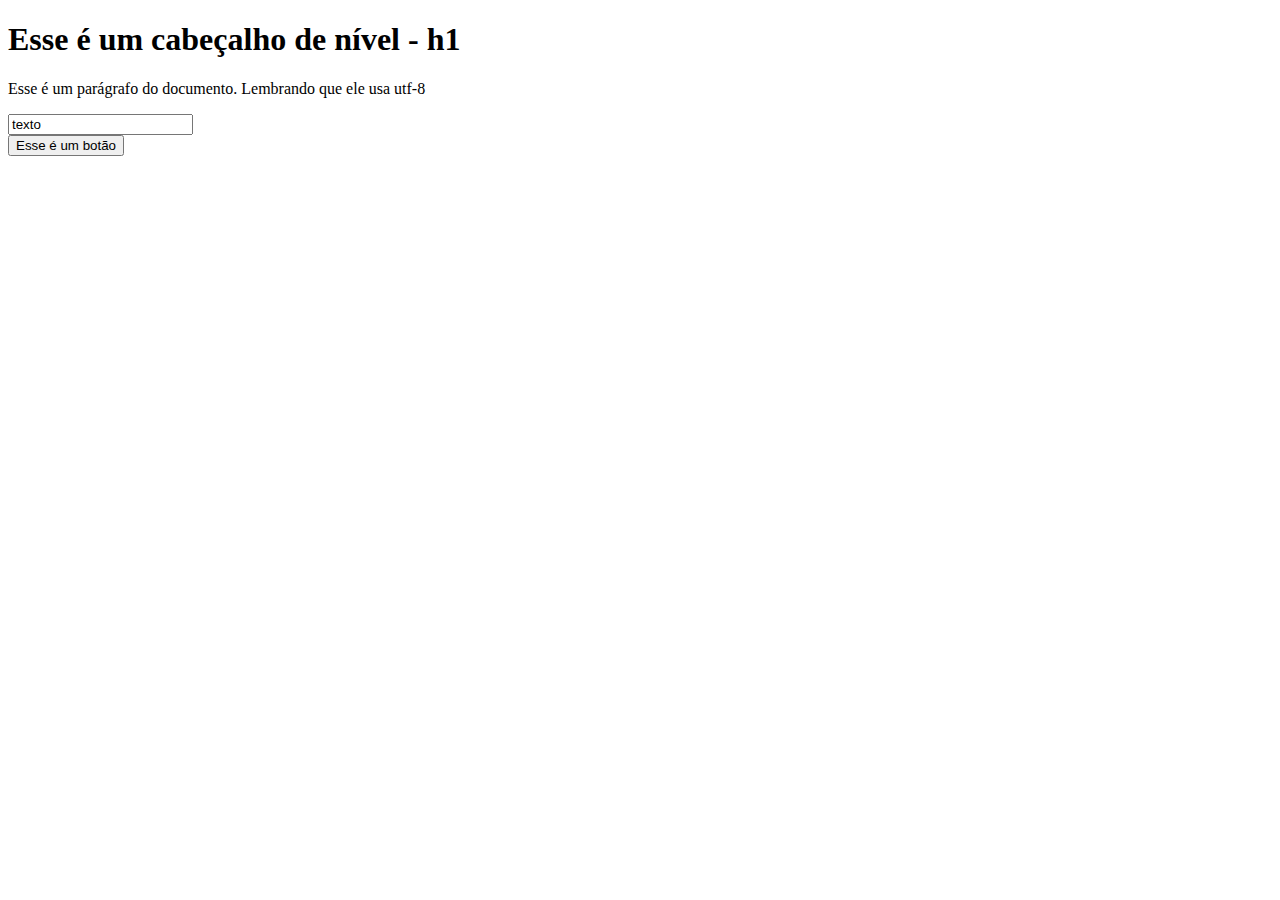
<file: AP1/index.html>
<!DOCTYPE html>
<html>
    <head>
        <meta charset="utf-8">
        <title>Título do documento da prova</title>
    </head>
    <body>
        <h1>Esse é um cabeçalho de nível - h1</h1>
        <p>Esse é um parágrafo do documento. Lembrando que ele usa utf-8</p>
        <input type="text" value="texto">
        <div>  
            <button>Esse é um botão</button>
        </div>
    </body>
</html>
</file>
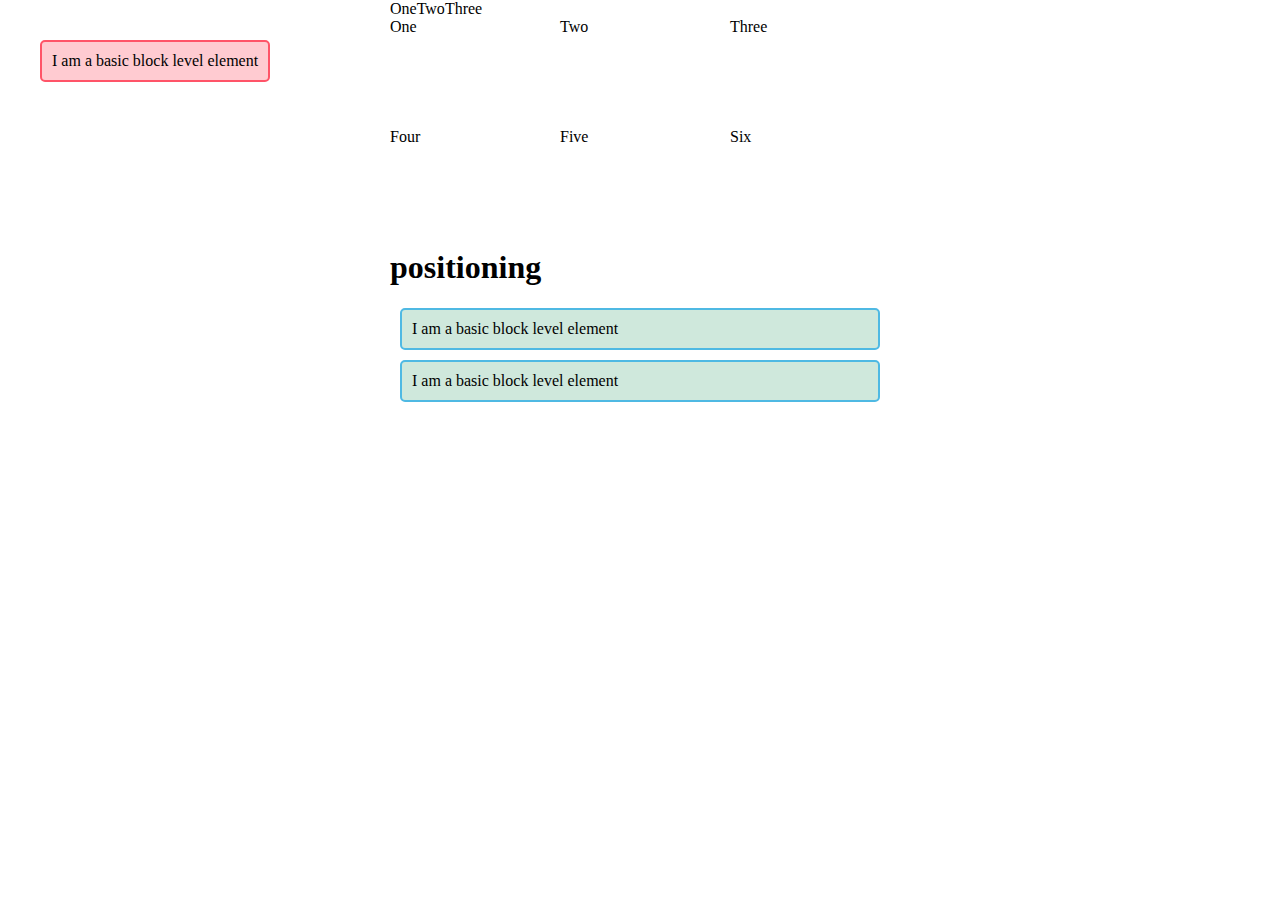
<file: aula_03_05/index.html>
<!DOCTYPE html>
<html lang="pt-br">
<head>
    <meta charset="UTF-8">
    <meta http-equiv="X-UA-Compatible" content="IE=edge">
    <meta name="viewport" content="width=device-width, initial-scale=1.0">
    <link rel="stylesheet" href="Style/style.css">   
    
    <title>Exemplo layout</title>
</head>
<body>
        <div class="wrapper">
        <div class="box1">One</div>
        <div class="box2">Two</div>
        <div class="box3">Three</div>

    </div>
    <div class="grid">
        <div class="box1">One</div>
        <div class="box2">Two</div>
        <div class="box3">Three</div>
        <div class="box4">Four</div>
        <div class="box5">Five</div>
        <div class="box6">Six</div>
    </div>

    <h1>positioning</h1>
    <p>I am a basic block level element</p>
    <p class="positioned">I am a basic block level element</p>
    <p>I am a basic block level element</p>

</body>
</html>
</file>
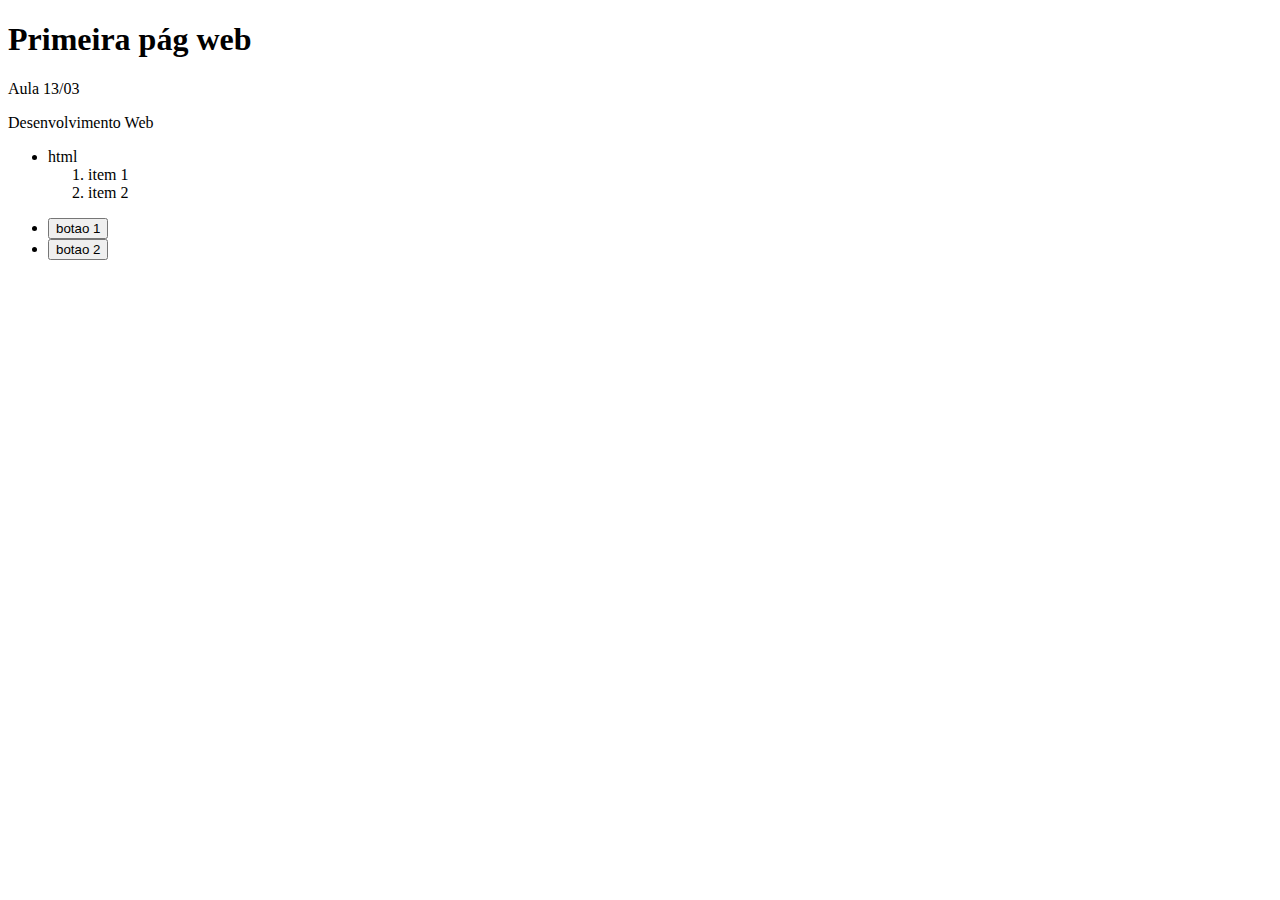
<file: aula_13_03/index.html>
<!DOCTYPE html>
<html lang = "pt-br">
    <head>
        <title>Página aula 13/03</title>
        <meta charset="utf-8">
    </head>
    <body>
        <h1>Primeira pág web</h1>
        <p>Aula <span>13/03</span></p>
        <div>
            <p>Desenvolvimento Web</p>
            <ul>
                <li>html</li>
                <ol>
                    <li>item 1</li>
                    <li>item 2</li>
                </ol>
            </ul>
            <menu>
                <li><button>botao 1</button></li>
                <li><button>botao 2</button></li>
            </menu>
        </div>
    </body>
</html>
</file>
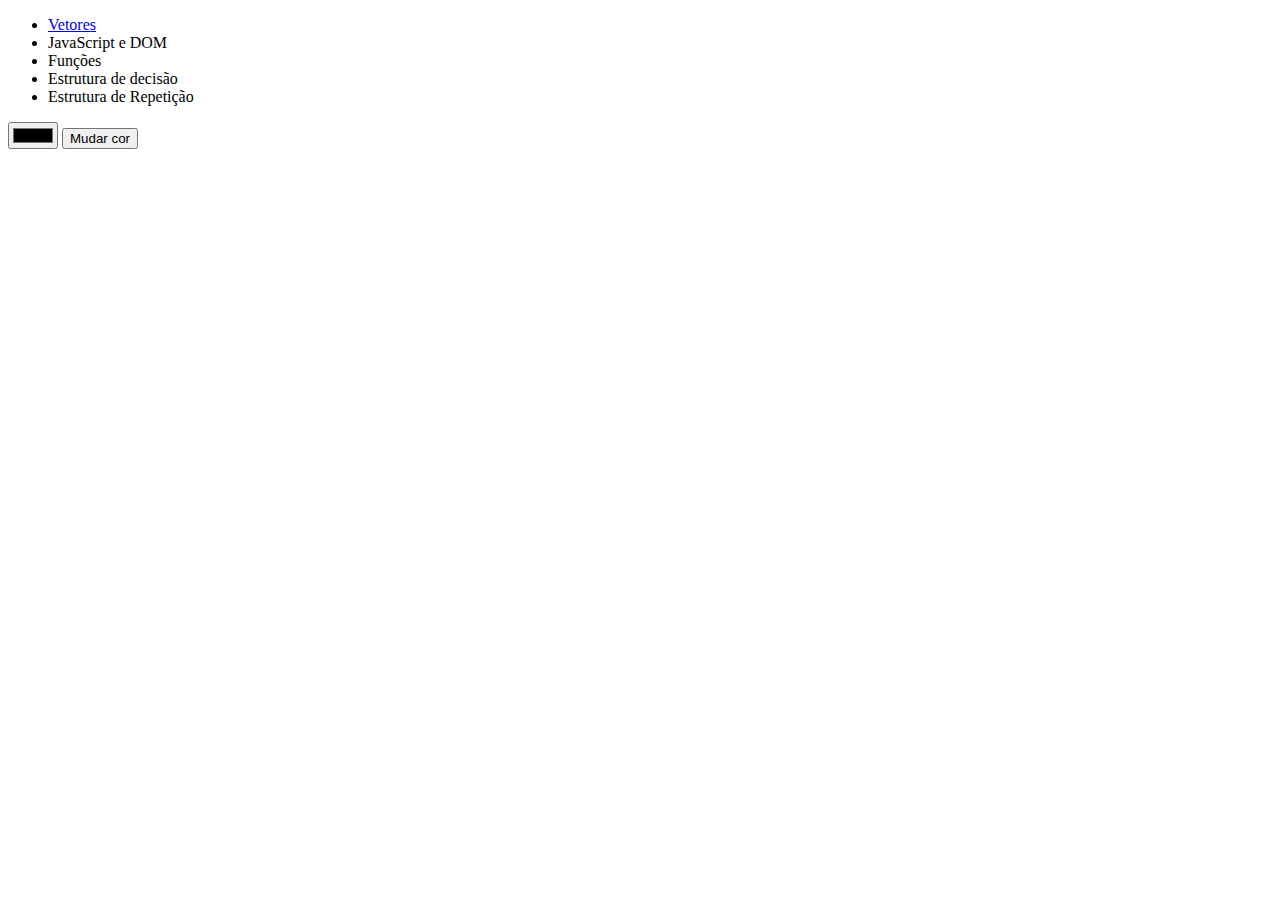
<file: aula_15_05/index.html>
<!DOCTYPE html>
<html lang="en">
<head>
    <meta charset="UTF-8">
    <meta http-equiv="X-UA-Compatible" content="IE=edge">
    <meta name="viewport" content="width=device-width, initial-scale=1.0">
    <title>Percorrendo Arrays</title>
    <script src="./script.js" defer></script>
</head>
<body>
    <ul>
        <li>
            <a 
                href = "https://github.com/"
                target = "_blank"
            >Vetores</a>
        </li>
        <li>JavaScript e DOM</li>
        <li>Funções</li>
        <li>Estrutura de decisão</li>
        <li>Estrutura de Repetição</li>
        </li>
    </ul>
    <div>
        <div id="colorida"></div>
        <input type ="color" id="input_cor">
        <button id="botao">Mudar cor</button>
    </div>
    <div id="imagens">
        
    </div>
</body>
</html>
</file>
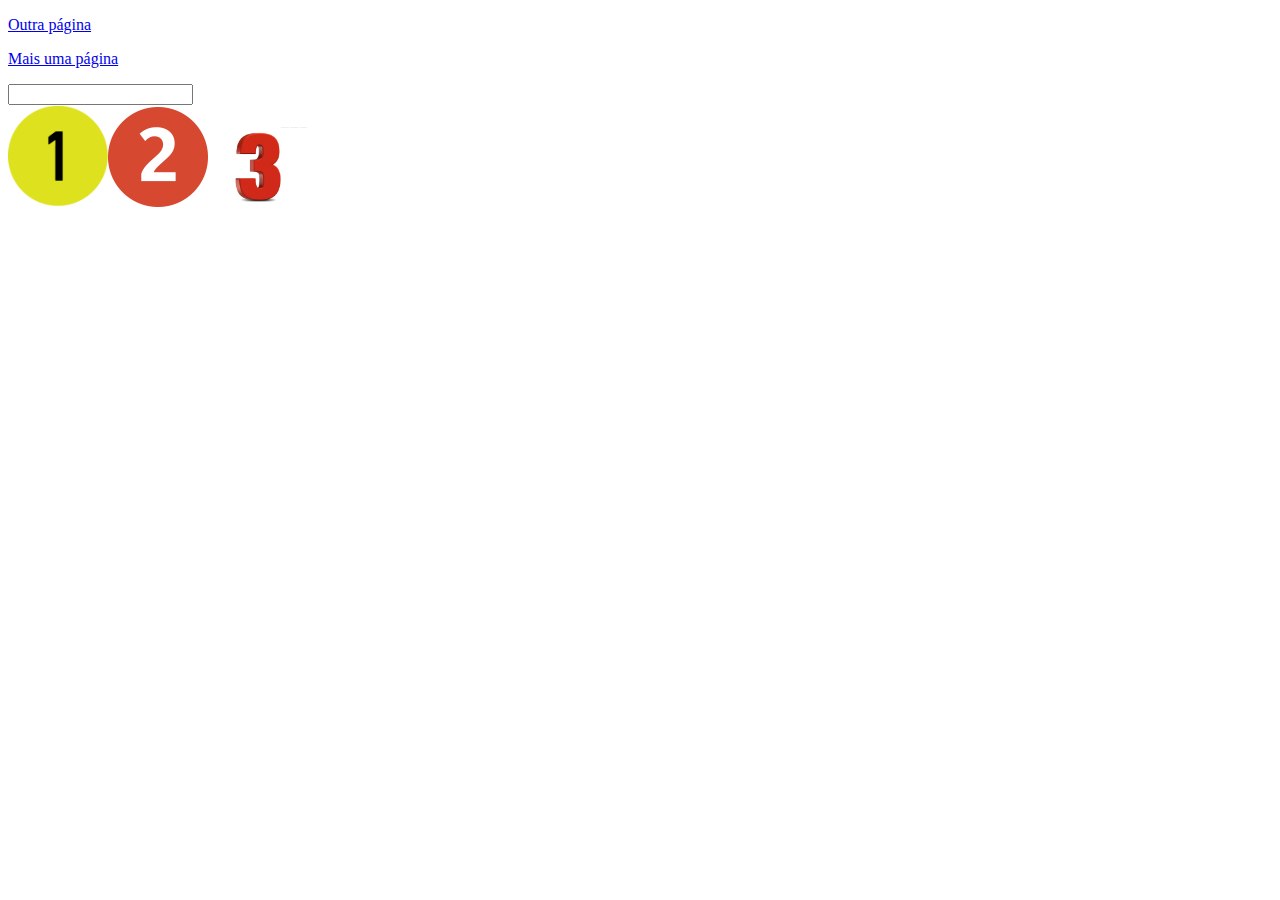
<file: aula_29_05/index.html>
<!DOCTYPE html>
<html lang="pt-br">
<head>
    <meta charset="UTF-8">
    <meta http-equiv="X-UA-Compatible" content="IE=edge">
    <meta name="viewport" content="width=device-width, initial-scale=1.0">
    <title>Filtros</title>
    <script type="text/javascript" src="js/dados.js"></script>
    <script type="text/javascript" src="js/script.js" defer></script>
    <link rel="stylesheet" href="css/estilo.css">
</head>
<body>
    <p><a href="outra.html">Outra página</a></p>
    <p><a href="maisuma.html">Mais uma página</a></p>
    <input type="text" id="busca">
    <div id="lista_imagens"></div>
    <div id="imagem"></div>
</body>
</html>
</file>
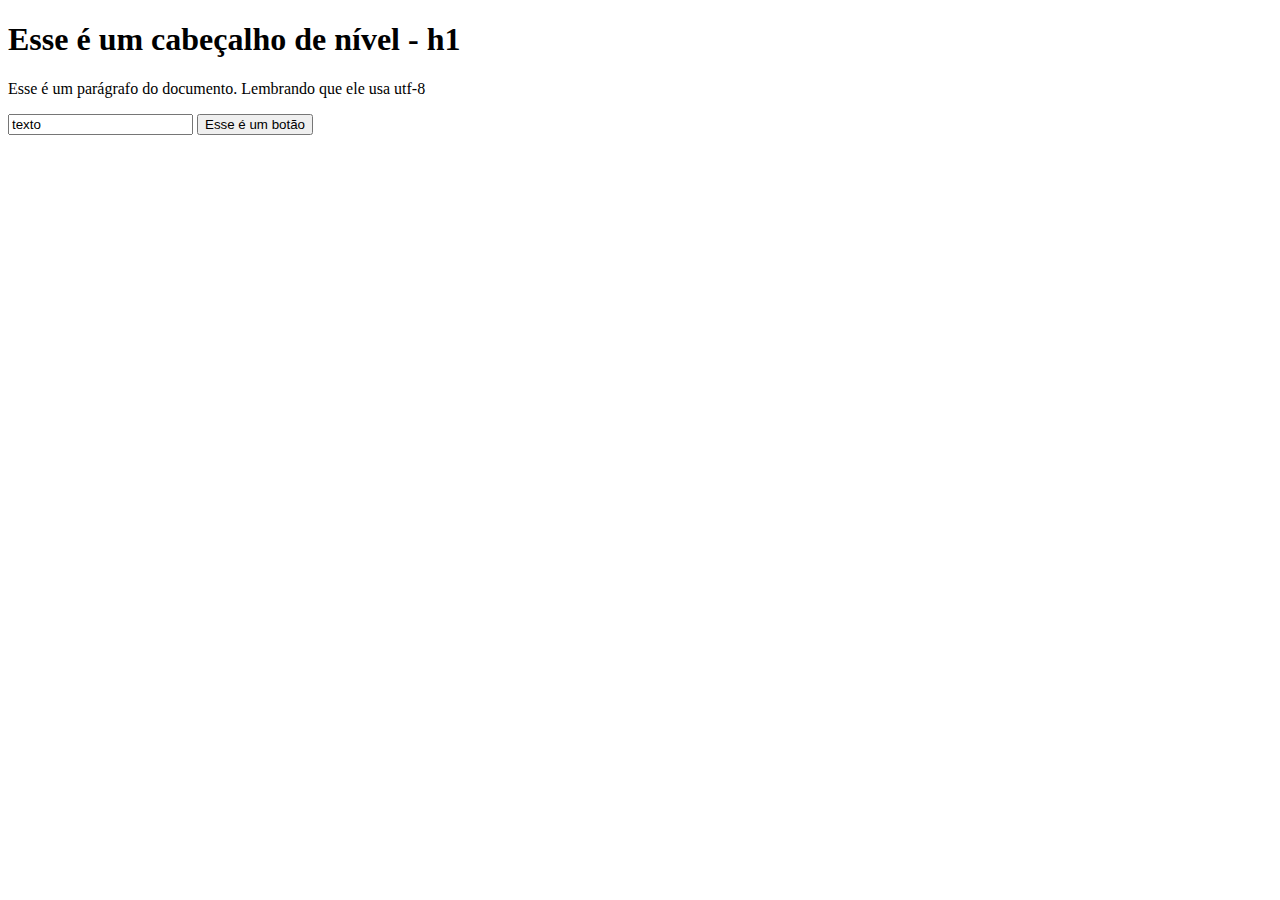
<file: AP1/questao4.html>
<!DOCTYPE html>
<html>
    <head>
        <meta charset="utf-8">
        <title>Título do documento da prova</title>
    </head>
    <body>
        <h1>Esse é um cabeçalho de nível - h1</h1>
        <p>Esse é um parágrafo do documento. Lembrando que ele usa utf-8</p>
        <input type="text" value="texto">
        <button>Esse é um botão</button>
    </body>
</html>
</file>
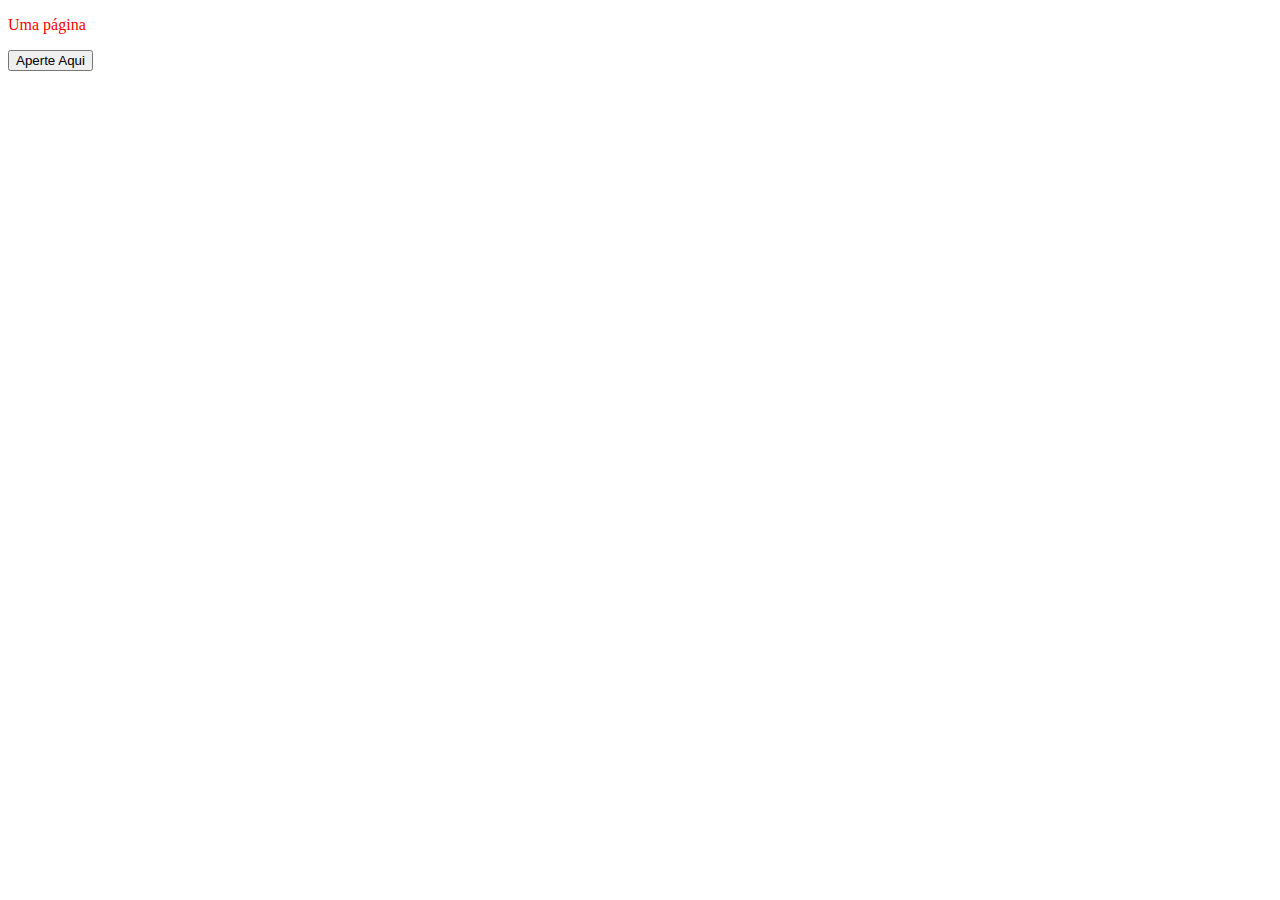
<file: Aula_01_03/S1.1.html>
<!DOCTYPE html>
<html>
    <head>
        <meta charset="utf-8">
        <title>Página de teste</title>
        <link rel="stylesheet" href="style/style.css"
    </head>
    <body>
        <p>Uma página</p>
        <script>
            function teste(){
                document.write("Apenas um teste");
            }
        </script>
        <button onclick="teste()">Aperte Aqui</button>
    </body>

</html>
</file>
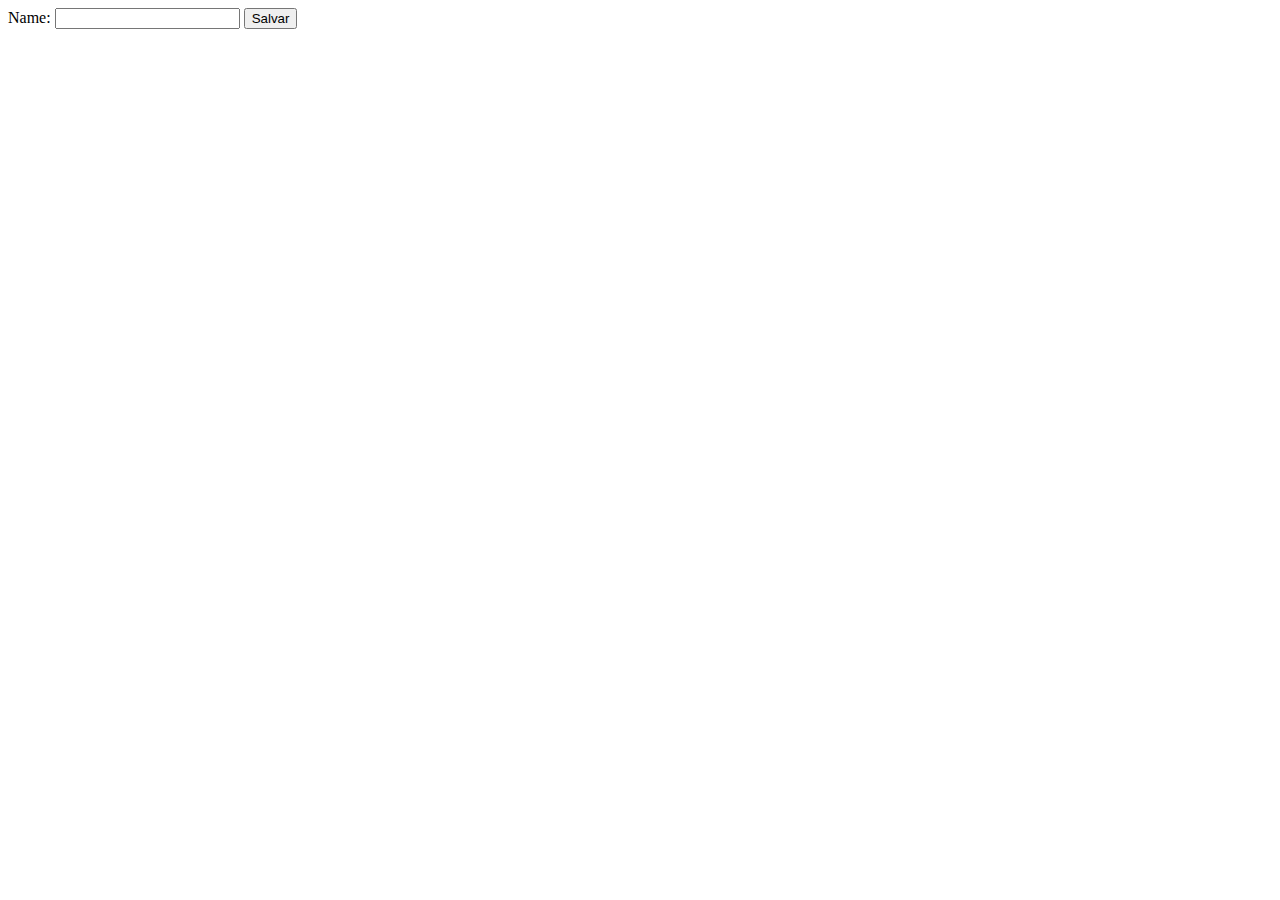
<file: aula_15_03/form.html>
<!DOCTYPE html>
<html lang = "pt-br">
<head>
    <meta charset = "UTF-8">
    <meta http-equiv = "X-UA-Compatible" content = "IE=edge">
    <meta name = "viewport" content = "width=device-width, initial-scale=1.0">
    <title>Formulário</title>
</head>

<body>
    <form method = "get">
        <label>Name:
            <input name = "Nome" autocomplete = "name">
        </label>
        <button>Salvar</button>
    </forma>      

</body>
</html>
</file>
<file: aula_03_05/Style/style.css>
.wrapper{
 display: flex;
}

.wrapper{
 flex: 1;
}

.grid{
    display: grid;
    grid-template-columns: 1fr 1fr 1fr;
    grid-template-rows: 100px 100px;
    gap: 10px;
    }

p{
    background-color: rgb(207, 232, 220);
    border: 2px solid rgb(79, 185, 227);
    padding: 10px;
    margin: 10px;
    border-radius: 5px;
}

body{
    width: 500px;
    margin: 0 auto;
}

.positioned{
    position:absolute;

}
.positioned{
    background: rgba(255, 84, 104, .3);
    border: 2px solid rgb(255, 84, 104);
    top: 30px;
    left: 30px;
}
</file>
<file: aula_29_05/css/estilo.css>
.imagem_da_lista:hover {
    width: 150px;
}
</file>
<file: Aula_01_03/style/style.css>
h1 {
    color:blue;
    background-color: yellow;
    border: 1px solid black
    }
p {
    color:red;
    }
</file>
